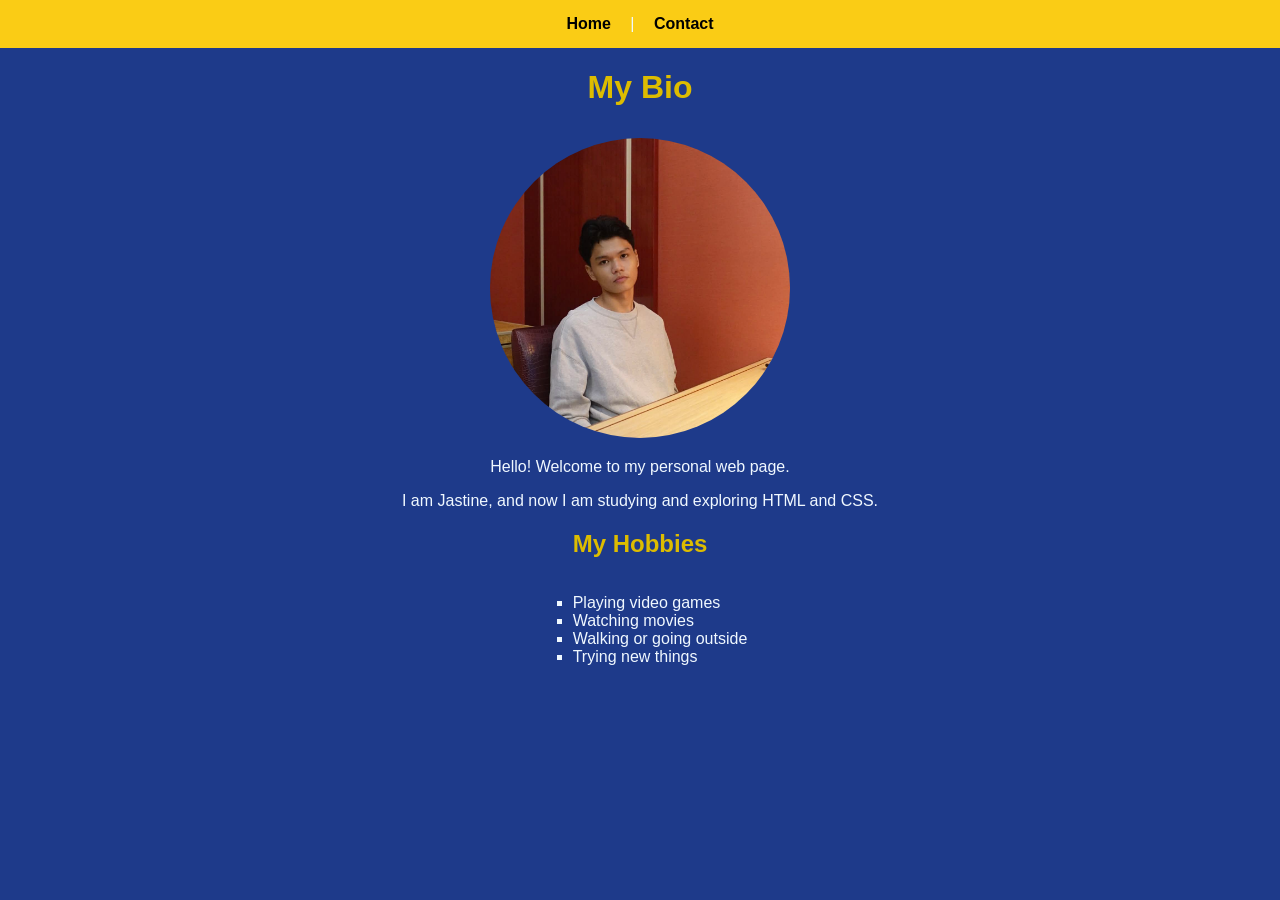
<file: index.html>
<!DOCTYPE html>
<html lang="en">
<head>
    <link rel="stylesheet" href="style.css">
    <meta charset="UTF-8">
    <title> Bio </title>
</head>
<body>

    
    <nav>
        <a href="index.html">Home</a> |
        <a href="contact.html">Contact</a>
    </nav>

    <h1>My Bio</h1>

    
    <img src="profile.jpg" alt="Profile picture" width="300">

    <p>Hello! Welcome to my personal web page.</p>
    <p>I am Jastine, and now I am studying and exploring HTML and CSS. </p>

    
    <h2>My Hobbies</h2>
    <ul>
        <li>Playing video games</li>
        <li>Watching movies</li>
        <li>Walking or going outside</li>
        <li>Trying new things</li>
    </ul>

</body>
</html>
</file>
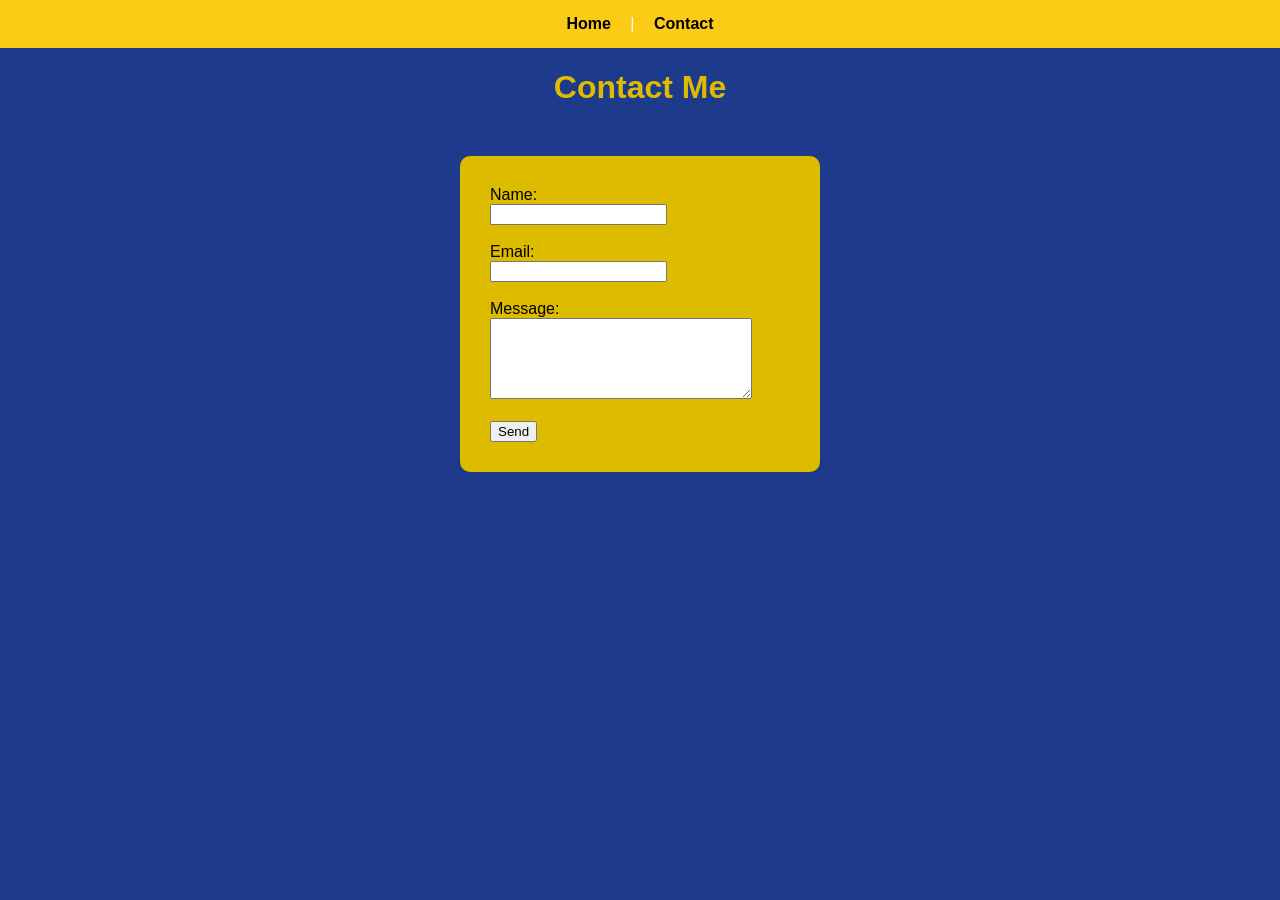
<file: contact.html>
<!DOCTYPE html>
<html lang="en">
<head>
    <link rel="stylesheet" href="style.css">
    <meta charset="UTF-8">
    <title> Contact Me </title>
</head>
<body>

    
    <nav>
        <a href="index.html">Home</a> |
        <a href="contact.html">Contact</a>
    </nav>

    <h1>Contact Me</h1>

    
    <form action="#" method="post">
        
        <label for="name">Name:</label><br>
        <input type="text" id="name" name="name" required><br><br>

        <label for="email">Email:</label><br>
        <input type="email" id="email" name="email" required><br><br>

        <label for="message">Message:</label><br>
        <textarea id="message" name="message" rows="5" cols="30"></textarea><br><br>

        <input type="submit" value="Send">

    </form>

</body>
</html>
</file>
<file: style.css>
body {
    font-family: Arial, sans-serif;
    background-color: #f4f6f8;
    margin: 0;
    background-color: #1E3A8A;
    color: aliceblue;
    padding: 0;
    text-align: center;
}

nav {
    background-color: #FACC15;
    padding: 15px;
}

nav a {
    color: rgb(0, 0, 0);
    margin: 0 15px;
    text-decoration: none;
    font-weight: bold;
}

nav a:hover {
    color: #fcfcfc;
}

.container {
    padding: 20px;
}

img {
    border-radius: 70%;
    margin-top: 10px;
}

ul {
    list-style-type: square;
    display: inline-block;
    text-align: left;
}

h1 {
    color: #ddbc00;
}

h2 {
    color: #ddbc00;
}

form {
    background: #ddbc00;
    color: #000000;
    padding: 30px;
    width: 300px;
    margin: 50px auto;
    border-radius: 10px;
    text-align: left;
}
</file>
